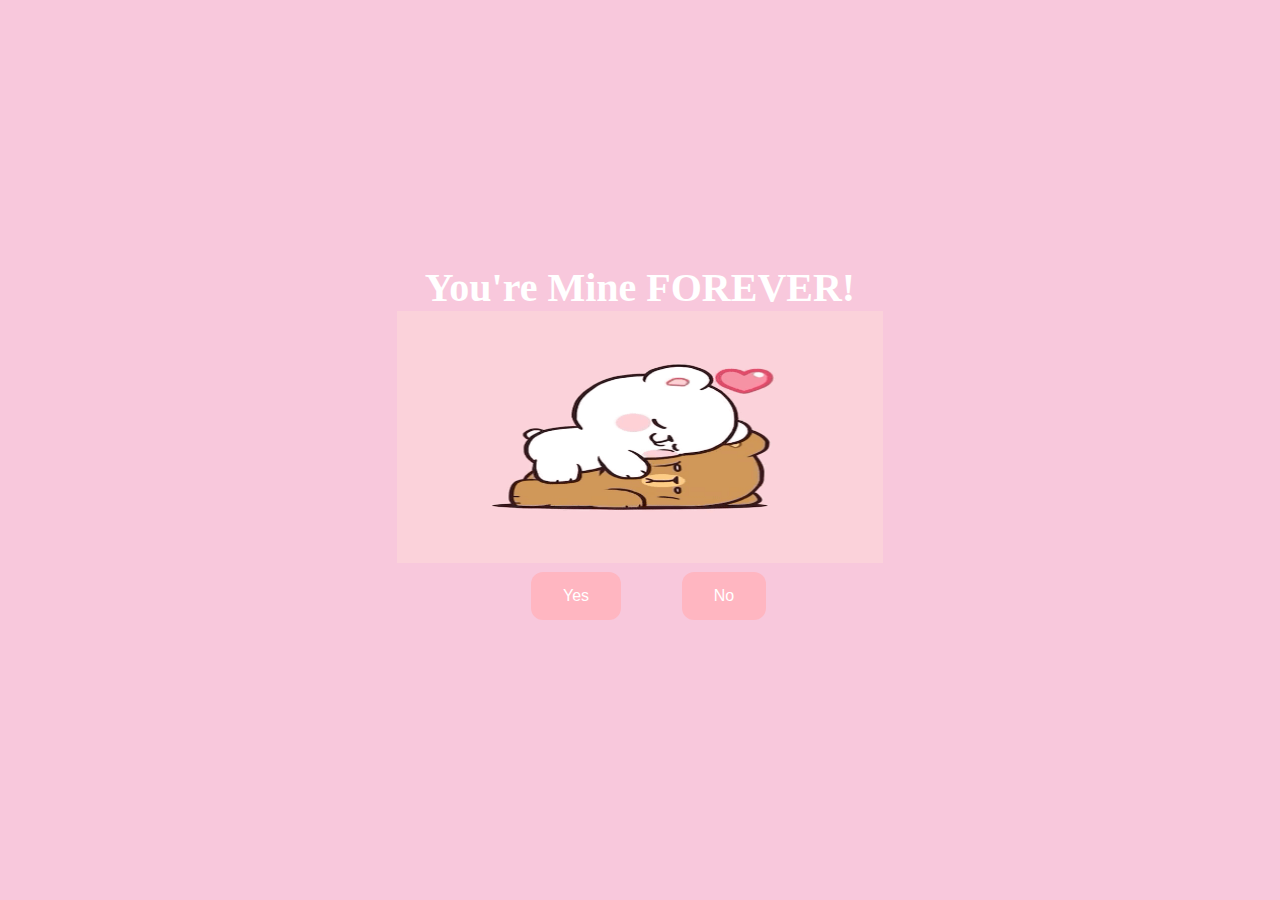
<file: index.html>
<!DOCTYPE html>
<html lang="en">
    <head>
        <link rel="stylesheet" href="./styles.css">
        
    </head> 
    <body>
        <div class="container">
            <div >
                <h1 class = "header_text">You're Mine FOREVER!</h1>
            </div>
            <div class="gif_container">
                <img src="milk-and-mocha-milk-mocha.gif">
            </div>
            <div class = "buttons">
                <button class="btn" id = "yesButton" onclick="nextPage()">Yes</button>
                <button class="btn" id="noButton" onmouseover="moveButton()" onclick="moveButton()">No</button>
                <script>
                    function nextPage() {
                        window.location.href = "yes.html";
                    }
                    
                    function moveButton() {
                        var x = Math.random() * (window.innerWidth - document.getElementById('noButton').offsetWidth) - 85;
                        var y = Math.random() * (window.innerHeight - document.getElementById('noButton').offsetHeight) - 48;
                        document.getElementById('noButton').style.left = `${x}px`;
                        document.getElementById('noButton').style.top = `${y}px`;
                    }
                </script> 
            </div>
        </div>
       
    </body> 
</html>
</file>
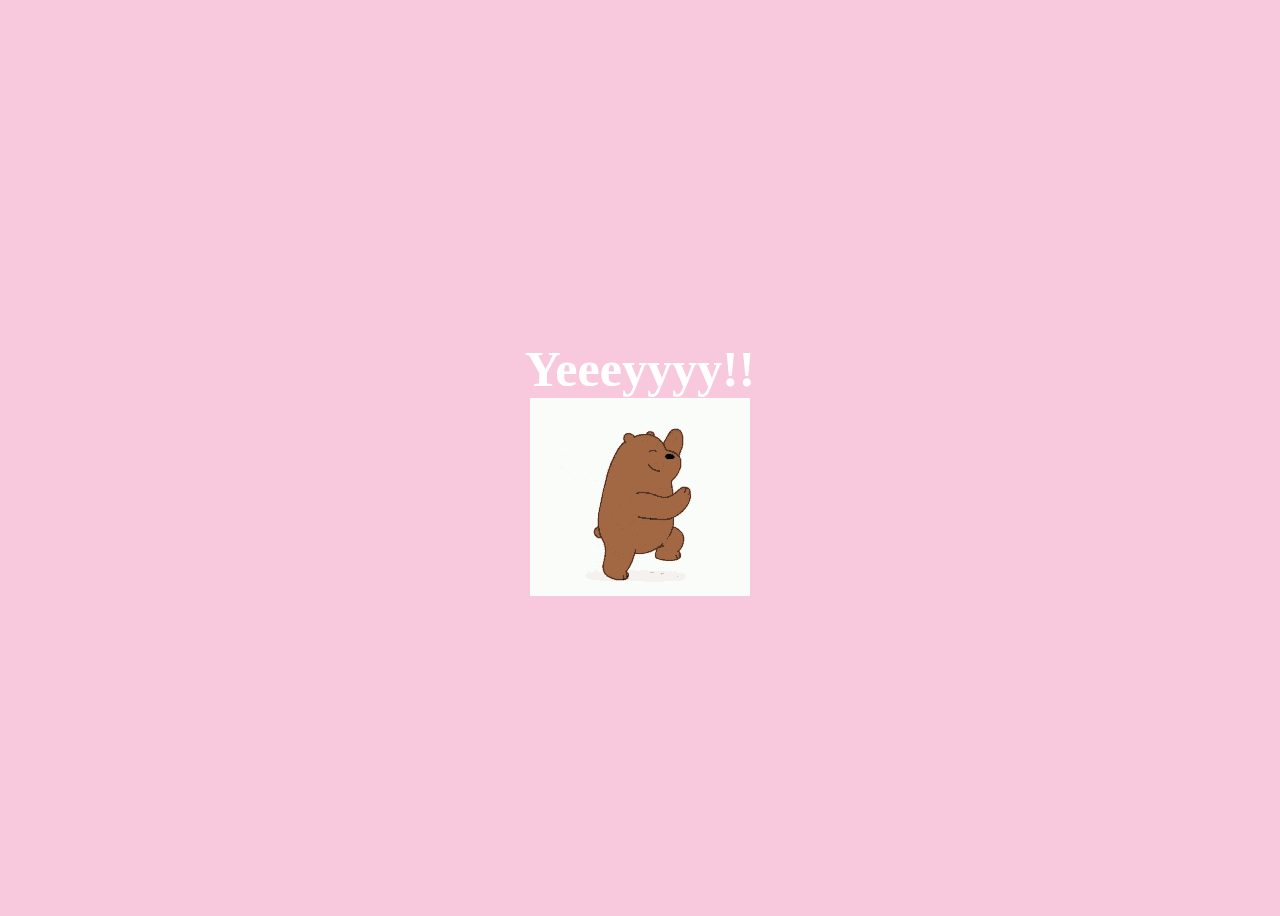
<file: yes.html>
<!DOCTYPE html>
<html lang="en">
    <head>
        <link rel="stylesheet" href="./yes_style.css">
        
    </head> 
    <body>
        <div class="container">
            <div >
                <h1 class = "header_text">Yeeeyyyy!!</h1>
            </div>
            <div class="gif_container">
                <img src="we-bare-bears-happy.gif" alt="Cute animated illustration">
            </div>
        </div>
       
    </body> 
</html>
</file>
<file: styles.css>
body {
    display: flex;
    justify-content: center;
    align-items: center;
    height: 90vh;
    background-color: #F8C8DC;
}

#noButton {
    position: absolute;
    margin-left: 150px;
    transition: 0.5s;
}

#yesButton {
    position: absolute;
    margin-right: 150px;
}

.header_text {
    font-family: 'Nunito';
    font-size: 40px;
    font-weight: bold;
    color: white;
    text-align: center;
    margin-top: 20px;
    margin-bottom: 0px;
}

.buttons {
    display: flex;
    flex-direction: row;
    justify-content: center;
    align-items: center;
    margin-top: 20px;
    margin-left: 20px;
}

.btn {
    background-color: #FFB6C1;
    color: white;
    padding: 15px 32px;
    text-align: center;
    display: inline-block;
    font-size: 16px;
    margin: 4px 2px;
    margin-top: 30px ;
    cursor: pointer;
    border: none;
    border-radius: 12px;
    transition: background-color 0.3s ease;
}

.gif_container {
    display: flex;
    justify-content: center;
    align-items: center;
}

img {
    width: 38vw;
    height: 28vh;
}

@media only screen and (max-width: 320px) and (max-height: 568px) {
    body {
        height: 100vh;
    }

    .header_text {
        font-size: 20px;
    }

    img {
        width: 10vw;
        height: 20px;
    }

    .btn {
        padding: 10px 18px;
        font-size: 12px;
    }
}

@media only screen and (max-width: 414px) and (max-height: 736px) {
    body {
        height: 90vh;
    }

    .header_text {
        font-size: 28px;
    }

    img {
        height: 5vh ;
    }

    .btn {
        padding: 15px 25px;
        font-size: 14px;
    }
}
</file>
<file: yes_style.css>
body {
    display: flex;
    justify-content: center;
    align-items: center;
    height: 100vh;
    background-color: #F8C8DC;
}

.header_text {
    font-family: 'Nunito';
    font-size: 50px;
    font-weight: bold;
    color: white;
    text-align: center;
    margin-top: 20px;
    margin-bottom: 0px;
}

.gif_container {
    display: flex;
    justify-content: center;
    align-items: center;
}
</file>
